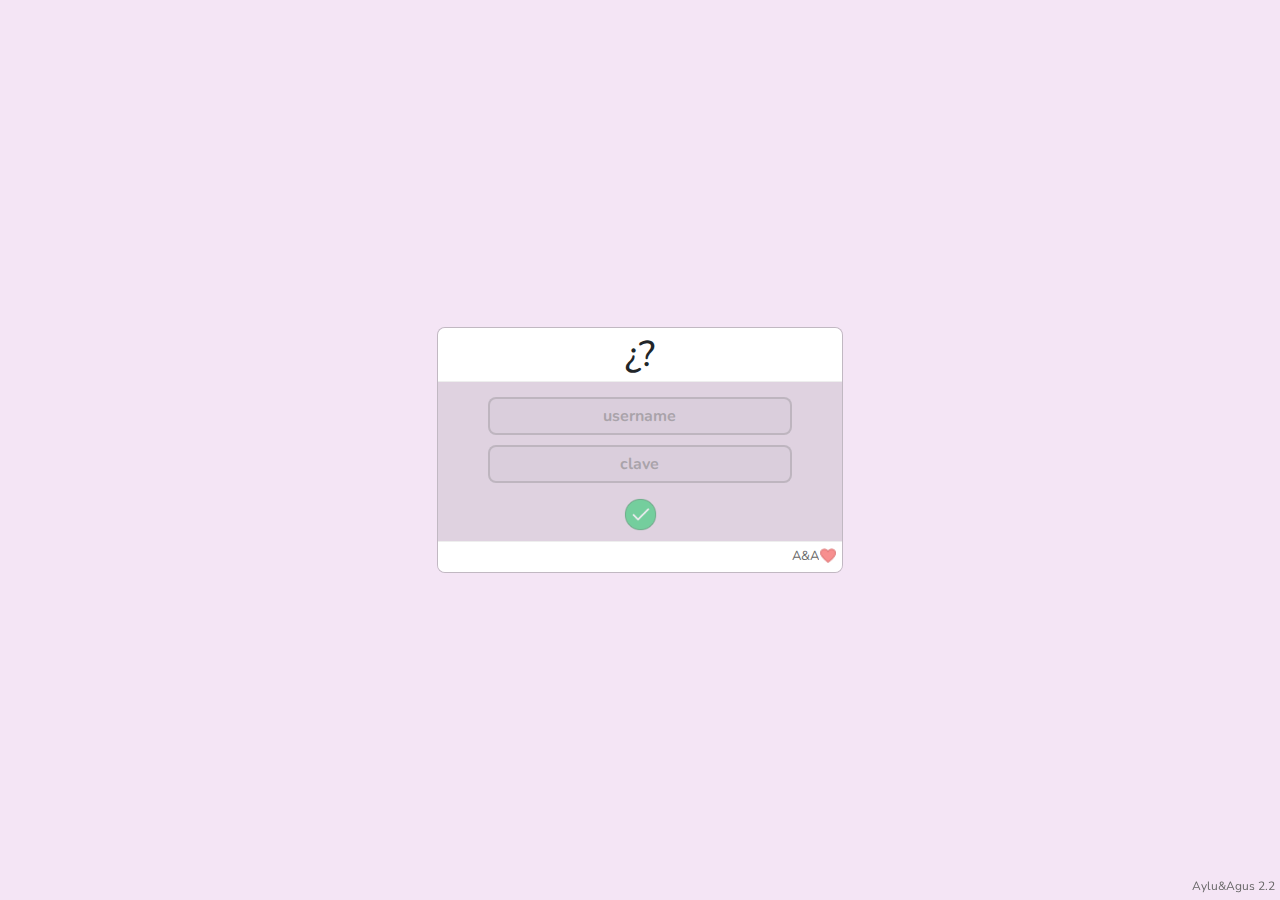
<file: index.html>
<!DOCTYPE html>
<html lang="en">
<head>
    <meta charset="UTF-8">
    <meta name="viewport" content="width=device-width, initial-scale=1.0">
    <meta http-equiv="X-UA-Compatible" content="ie=edge">
    <title>Aylu&Agus - Inicio</title>

    <link rel="stylesheet" href="https://stackpath.bootstrapcdn.com/bootstrap/4.3.1/css/bootstrap.min.css"
        integrity="sha384-ggOyR0iXCbMQv3Xipma34MD+dH/1fQ784/j6cY/iJTQUOhcWr7x9JvoRxT2MZw1T" crossorigin="anonymous">
    <link href="https://fonts.googleapis.com/css?family=Quicksand&display=swap" rel="stylesheet">
    <link href="https://fonts.googleapis.com/css?family=Lacquer|Nunito|Quicksand&display=swap" rel="stylesheet">
    <link rel="stylesheet" href="styles/index.css">

    <link rel="icon" href="./img/cora.png">
    </head>
<body>
    <div class="container-fluid screen">
        <div class="row row-login screen">
            <div class="d-none d-sm-block col-lg-3 col-sm-2">
            </div>
            <div class="center col-lg-6 col-sm-8 col-xs-12">
                <div class="col-lg-8 col-sm-10 col-xs-12 row-card">
                        <div class="card">
                            <div class="card-title">
                                <h3>¿?</h3>
                            </div>
                            <div class="card-content no-back">
                                <form class="form-login">
                                    <div class="row row-input">
                                        <div class="d-none d-sm-block col-lg-1 col-sm-0"></div>
                                        <div class="col-lg-10 col-sm-12 col-xs-12 div-input">
                                            <input type="text" class="input" placeholder="username"
                                            id="txtUsername">
                                        </div>
                                        <div class="d-none d-sm-block col-lg-1 col-sm-0"></div>
                                    </div>
                                    <div class="row row-input" id="input-password">
                                        <div class="d-none d-sm-block col-lg-1 col-sm-0"></div>
                                        <div class="col-lg-10 col-sm-12 col-xs-12 div-input">
                                            <input type="password" class="input" placeholder="clave" 
                                            autocomplete="off" id="txtPassword">
                                        </div>
                                        <div class="d-none d-sm-block col-lg-1 col-sm-0"></div>
                                    </div>
                                    <div class="row row-option" id="option-save">
                                        <img src="img/ok.png" alt="" class="img-option" id="img-save">
                                    </div>
                                </form>
                                <div class="row row-message login-failed" id="login-failed">
                                    <p>(*) Datos incorrectos.</p>
                                </div>
                            </div>
                            <div class="card-pie">
                                <img class="img-cora-footer" src="img/cora.png" alt="">
                                <span class="aanda">A&A</span>
                            </div>
                        </div>
                </div>

            </div>
            <div class="d-none d-sm-block col-lg-3 col-sm-2"></div>
        </div>
    </div>
    <div class="info-version">
        Aylu&Agus 2.2
    </div>
<script src="info/users.js"></script>
<script src="script/index.js"></script>
</body>
</html>
</file>
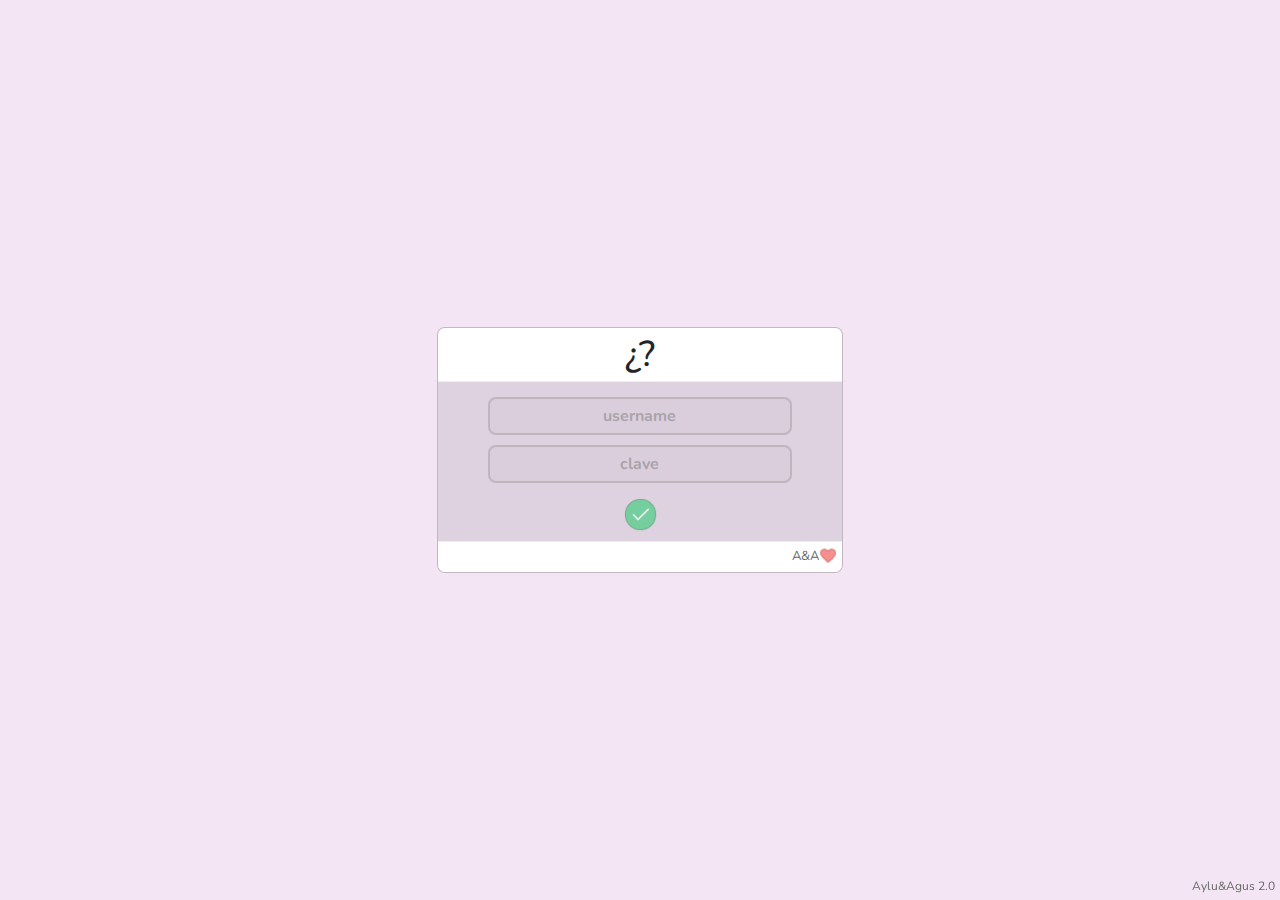
<file: test/index.html>
<!DOCTYPE html>
<html lang="en">
<head>
    <meta charset="UTF-8">
    <meta name="viewport" content="width=device-width, initial-scale=1.0">
    <meta http-equiv="X-UA-Compatible" content="ie=edge">
    <title>Aylu&Agus - Inicio</title>

    <link rel="stylesheet" href="https://stackpath.bootstrapcdn.com/bootstrap/4.3.1/css/bootstrap.min.css"
        integrity="sha384-ggOyR0iXCbMQv3Xipma34MD+dH/1fQ784/j6cY/iJTQUOhcWr7x9JvoRxT2MZw1T" crossorigin="anonymous">
    <link href="https://fonts.googleapis.com/css?family=Quicksand&display=swap" rel="stylesheet">
    <link href="https://fonts.googleapis.com/css?family=Lacquer|Nunito|Quicksand&display=swap" rel="stylesheet">
    <link rel="stylesheet" href="styles/index.css">

    <link rel="icon" href="./img/cora.png">
    </head>
<body>
    <div class="container-fluid screen">
        <div class="row row-login screen">
            <div class="d-none d-sm-block col-lg-3 col-sm-2">
            </div>
            <div class="center col-lg-6 col-sm-8 col-xs-12">
                <div class="col-lg-8 col-sm-10 col-xs-12 row-card">
                        <div class="card">
                            <div class="card-title">
                                <h3>¿?</h3>
                            </div>
                            <div class="card-content no-back">
                                <form class="form-login">
                                    <div class="row row-input">
                                        <div class="d-none d-sm-block col-lg-1 col-sm-0"></div>
                                        <div class="col-lg-10 col-sm-12 col-xs-12 div-input">
                                            <input type="text" class="input" placeholder="username"
                                            id="txtUsername">
                                        </div>
                                        <div class="d-none d-sm-block col-lg-1 col-sm-0"></div>
                                    </div>
                                    <div class="row row-input" id="input-password">
                                        <div class="d-none d-sm-block col-lg-1 col-sm-0"></div>
                                        <div class="col-lg-10 col-sm-12 col-xs-12 div-input">
                                            <input type="password" class="input" placeholder="clave" 
                                            autocomplete="off" id="txtPassword">
                                        </div>
                                        <div class="d-none d-sm-block col-lg-1 col-sm-0"></div>
                                    </div>
                                    <div class="row row-option" id="option-save">
                                        <img src="img/ok.png" alt="" class="img-option" id="img-save">
                                    </div>
                                </form>
                                <div class="row row-message login-failed" id="login-failed">
                                    <p>(*) Datos incorrectos.</p>
                                </div>
                            </div>
                            <div class="card-pie">
                                <img class="img-cora-footer" src="img/cora.png" alt="">
                                <span class="aanda">A&A</span>
                            </div>
                        </div>
                </div>

            </div>
            <div class="d-none d-sm-block col-lg-3 col-sm-2"></div>
        </div>
    </div>
    <div class="info-version">
        Aylu&Agus 2.0
    </div>
<script src="info/users.js"></script>
<script src="script/index.js"></script>
</body>
</html>
</file>
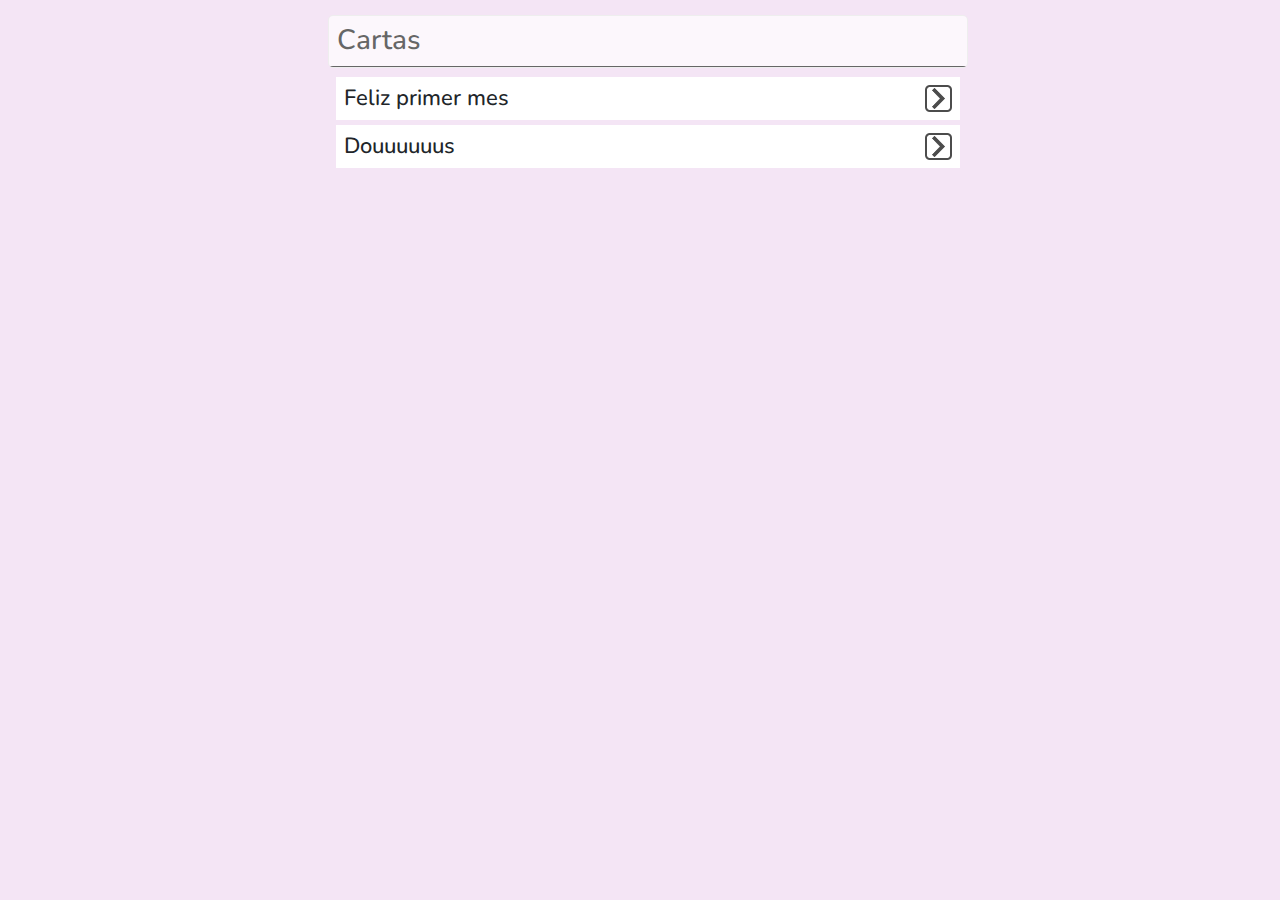
<file: pages/cartas/index.html>
<!DOCTYPE html>
<html lang="en">

<head>
    <meta charset="UTF-8">
    <meta name="viewport" content="width=device-width, initial-scale=1.0">
    <meta http-equiv="X-UA-Compatible" content="ie=edge">
    <title>Aylu&Agus - Cartas</title>

    <!-- bootstrap -->
    <link rel="stylesheet" href="https://stackpath.bootstrapcdn.com/bootstrap/4.3.1/css/bootstrap.min.css"
        integrity="sha384-ggOyR0iXCbMQv3Xipma34MD+dH/1fQ784/j6cY/iJTQUOhcWr7x9JvoRxT2MZw1T" crossorigin="anonymous">
    <link href="https://fonts.googleapis.com/css?family=Quicksand&display=swap" rel="stylesheet">

    <!-- Google fonts -->
    <link href="https://fonts.googleapis.com/css?family=Lacquer|Nunito|Quicksand&display=swap" rel="stylesheet">

    <!-- Css -->
    <link rel="stylesheet" href="../../styles/index.css">
    <link rel="stylesheet" href="styles/index.css">

    <!-- Icon -->
    <link rel="icon" href="../../img/cora.png">
</head>

<body>
    <div class="container-fluid">
        <div class="row">
            <div class="d-none d-sm-block col-lg-3 col-sm-2"></div>
            <div class="cartas-menu col-lg-6 col-sm-8 col-xs-12">
                <h3 class="cartas-title">
                    Cartas
                </h3>
            </div>
            <div class="d-none d-sm-block col-lg-3 col-sm-2"></div>
        </div>
        <div class="row">
            <div class="d-none d-sm-block col-lg-3 col-sm-2"></div>
            <div class="cartas col-lg-6 col-sm-8 col-xs-12">
                <div class="carta" id="carta-1mes">
                    <h3>Feliz primer mes <img src="img/right.png" class="img-open" id="carta-1mes"> </h3>
                </div>
                <div class="carta" id="carta-1mes">
                    <h3>Douuuuuus<img src="img/right.png" class="img-open" id="carta-1mes"> </h3>
                </div>
            </div>
            <div class="d-none d-sm-block col-lg-3 col-sm-2"></div>
        </div>
    </div>
</body>

</html>
</file>
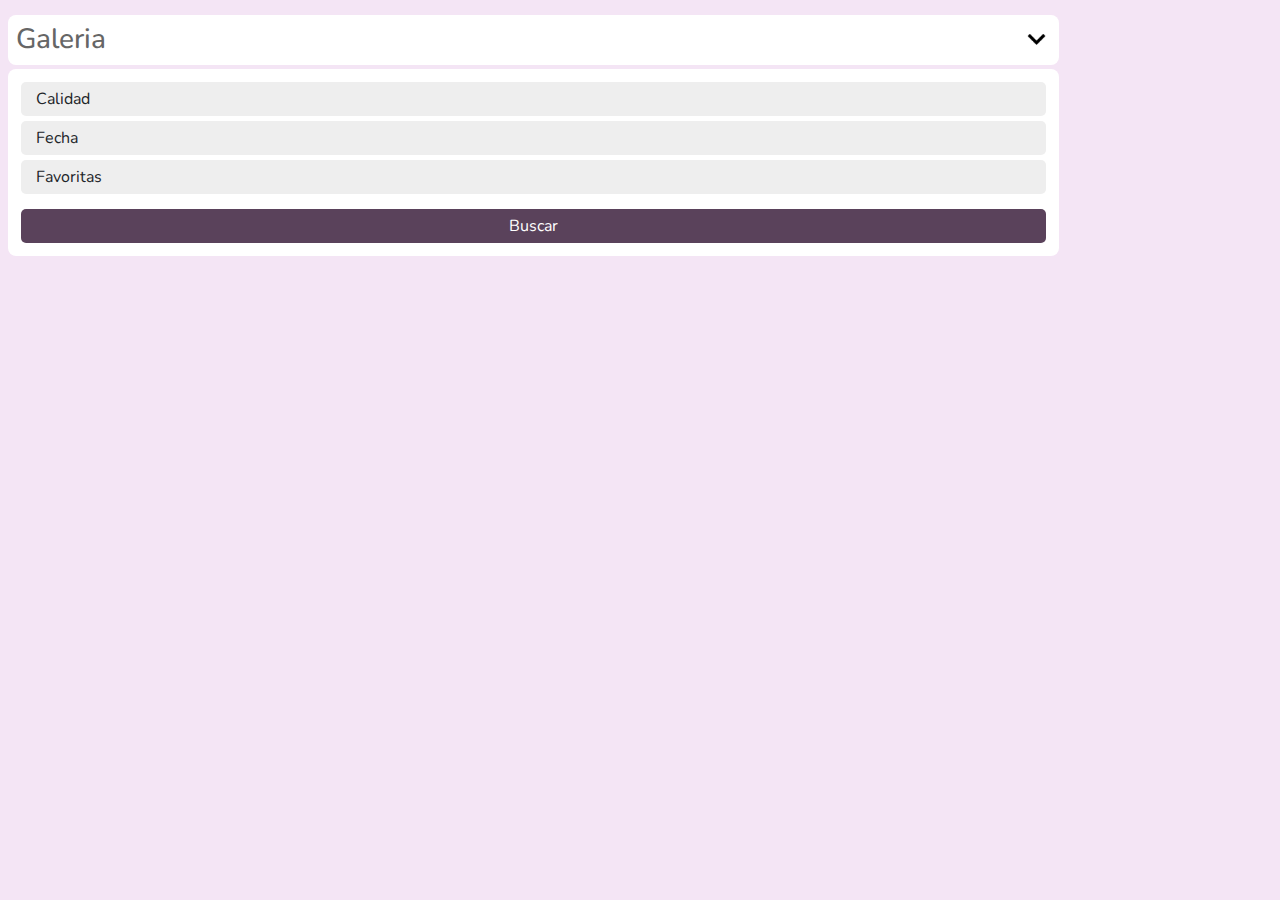
<file: pages/galeria/index.html>
<!DOCTYPE html>
<html lang="en">
<head>
    <meta charset="UTF-8">
    <meta name="viewport" content="width=device-width, initial-scale=1.0">
    <meta http-equiv="X-UA-Compatible" content="ie=edge">
    <title>Aylu&Agus - Galeria</title>

    <!-- bootstrap -->
    <link rel="stylesheet" href="https://stackpath.bootstrapcdn.com/bootstrap/4.3.1/css/bootstrap.min.css"
        integrity="sha384-ggOyR0iXCbMQv3Xipma34MD+dH/1fQ784/j6cY/iJTQUOhcWr7x9JvoRxT2MZw1T" crossorigin="anonymous">
    <link href="https://fonts.googleapis.com/css?family=Quicksand&display=swap" rel="stylesheet">

    <!-- Google fonts -->
    <link href="https://fonts.googleapis.com/css?family=Lacquer|Nunito|Quicksand&display=swap" rel="stylesheet">

    <!-- Css -->
    <link rel="stylesheet" href="../../styles/index.css">
    <link rel="stylesheet" href="styles/index.css">

    <!-- Icon -->
    <link rel="icon" href="../../img/cora.png">
</head>
<body>
    <div class="container-fluid screen">
        <div class="row row-galeria">
            <header class="col-lg-10 col-sm-8 col-xs-12">
                <div class="toggle-menu">
                    <h3 class="toggle-title">Galeria</h3>
                    <span><img src="../../img/down.png" class="img-status"></span>
                </div>
                <div class="toggle-body" id="toggle-body">
                    <form>
                        <div class="filtro row">
                            <div class="label-filtro">
                                Calidad
                            </div>
                        </div>
                        <div class="filtro row">
                            <div class="label-filtro">
                                Fecha
                            </div>
                        </div>
                        <div class="filtro row">
                            <div class="label-filtro">
                                Favoritas
                            </div>
                        </div>
                        <div class="filtro row">
                            <a class="btn-buscar">Buscar</a>
                        </div>
                    </form>
                </div>
            </header>
        </div>
    </div>
</body>
</html>
</file>
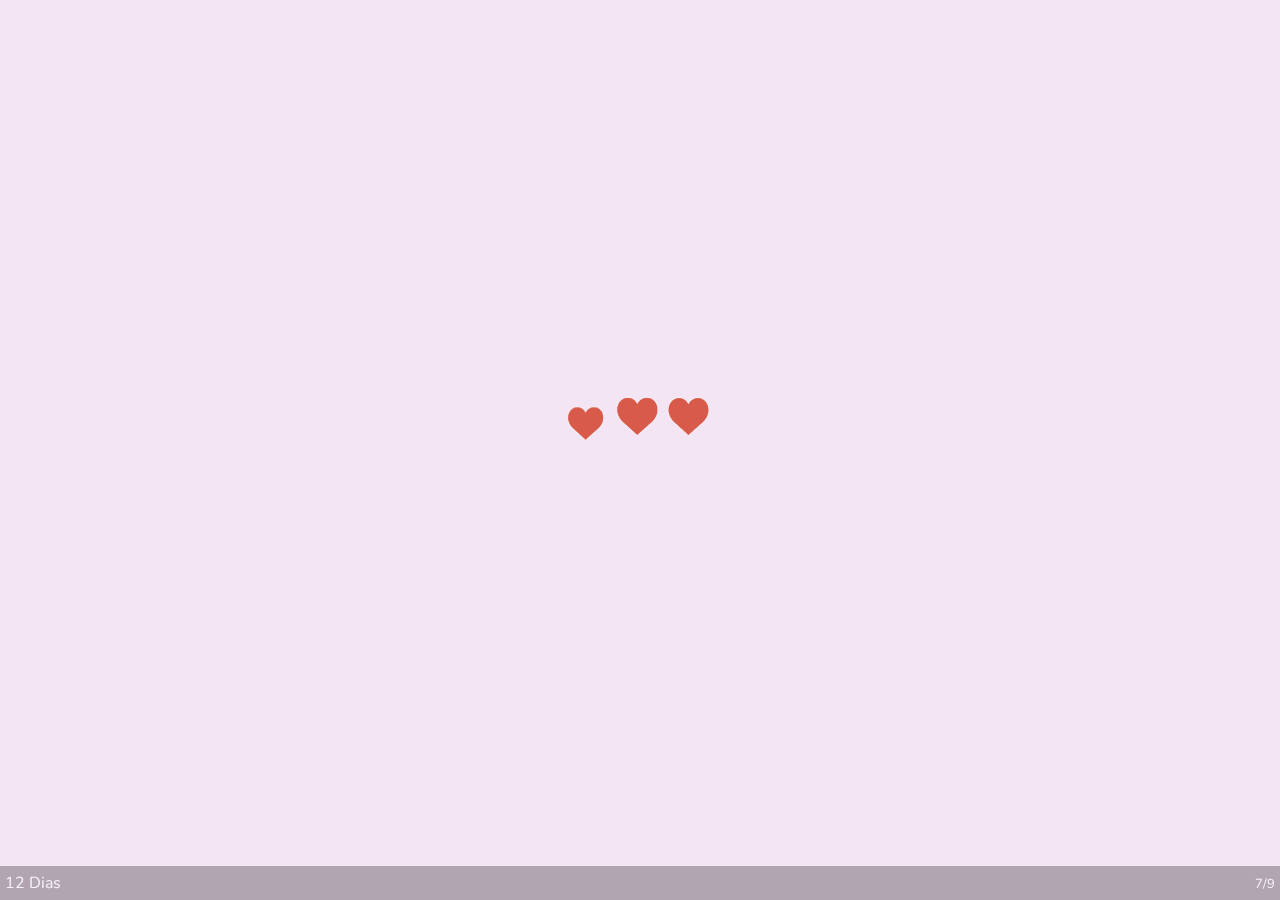
<file: pages/in/index.html>
<!DOCTYPE html>
<html lang="en">

<head>
    <meta charset="UTF-8">
    <meta name="viewport" content="width=device-width, initial-scale=1.0">
    <meta http-equiv="X-UA-Compatible" content="ie=edge">
    <title>Aylu&Agus - In</title>

    <!-- bootstrap -->
    <link rel="stylesheet" href="https://stackpath.bootstrapcdn.com/bootstrap/4.3.1/css/bootstrap.min.css"
        integrity="sha384-ggOyR0iXCbMQv3Xipma34MD+dH/1fQ784/j6cY/iJTQUOhcWr7x9JvoRxT2MZw1T" crossorigin="anonymous">
    <link href="https://fonts.googleapis.com/css?family=Quicksand&display=swap" rel="stylesheet">

    <!-- Google fonts -->
    <link href="https://fonts.googleapis.com/css?family=Lacquer|Nunito|Quicksand&display=swap" rel="stylesheet">

    <!-- Css -->
    <link rel="stylesheet" href="../../styles/index.css">
    <link rel="stylesheet" href="styles/index.css">

    <!-- Icon -->
    <link rel="icon" href="../../img/cora.png">
</head>

<body>
    <div id="loadingpage">
            <div class="container-fluid screen">
                    <div class="row row-login screen">
                        <div class="d-none d-sm-block col-lg-3 col-sm-2">
                        </div>
                        <div class="center col-lg-6 col-sm-8 col-xs-12">
                            <div class="count">
                                <p>
                                    <span id="count-dias">??</span> Dias
                                    <!-- <span id="count-horas">15</span>Hs
                                    <span id="count-minutos">55</span>Min
                                    <span id="count-minutos">33</span>s -->
                                    <span class="s79"> 7/9</span>
                                </p>
                                
                            </div>
                            <img src="../../img/loading.gif" alt="" class="img-loading">
                        </div>
                        <div class="d-none d-sm-block col-lg-3 col-sm-2"></div>
                    </div>
                </div>
    </div>
    <div id="initpage">
        <div class="container-fluid screen">
            <div class="row">
                <div class="d-none d-sm-block col-lg-2 col-sm-3"></div>
                <header class="col-lg-8 col-sm-7 col-xs-12">
                    <h3>Aylu&Agus</h3>
                </header>
                <div class="d-none d-sm-block col-lg-2 col-sm-3"></div>
            </div>
            <div class="row">
                <div class="d-none d-sm-block col-lg-2 col-sm-3"></div>
                <div class="sections col-lg-8 col-sm-7 col-xs-12">
                    <section class="gallery" id="section-cartas">
                        <div class="head head-cartas">
                            <div class="info-section col-lg-12 col-sm-12 col-xs-12">
                                Cartas
                            </div>
                        </div>
                    </section>
                    <!-- <section class="gallery" id="section-galeria">
                        <div class="head head-galeria">
                            <div class="info-section col-lg-12 col-sm-12 col-xs-12">
                                Galeria
                            </div>
                        </div>
                    </section> -->
                </div>
                <div class="d-none d-sm-block col-lg-2 col-sm-5"></div>
            </div>
        </div>

        <div class="info-version">
            v2.2
        </div>
    </div>
    
    <script src="script/counter.js"></script>
    <script src="script/redirect.js"></script>
</body>

</html>
</file>
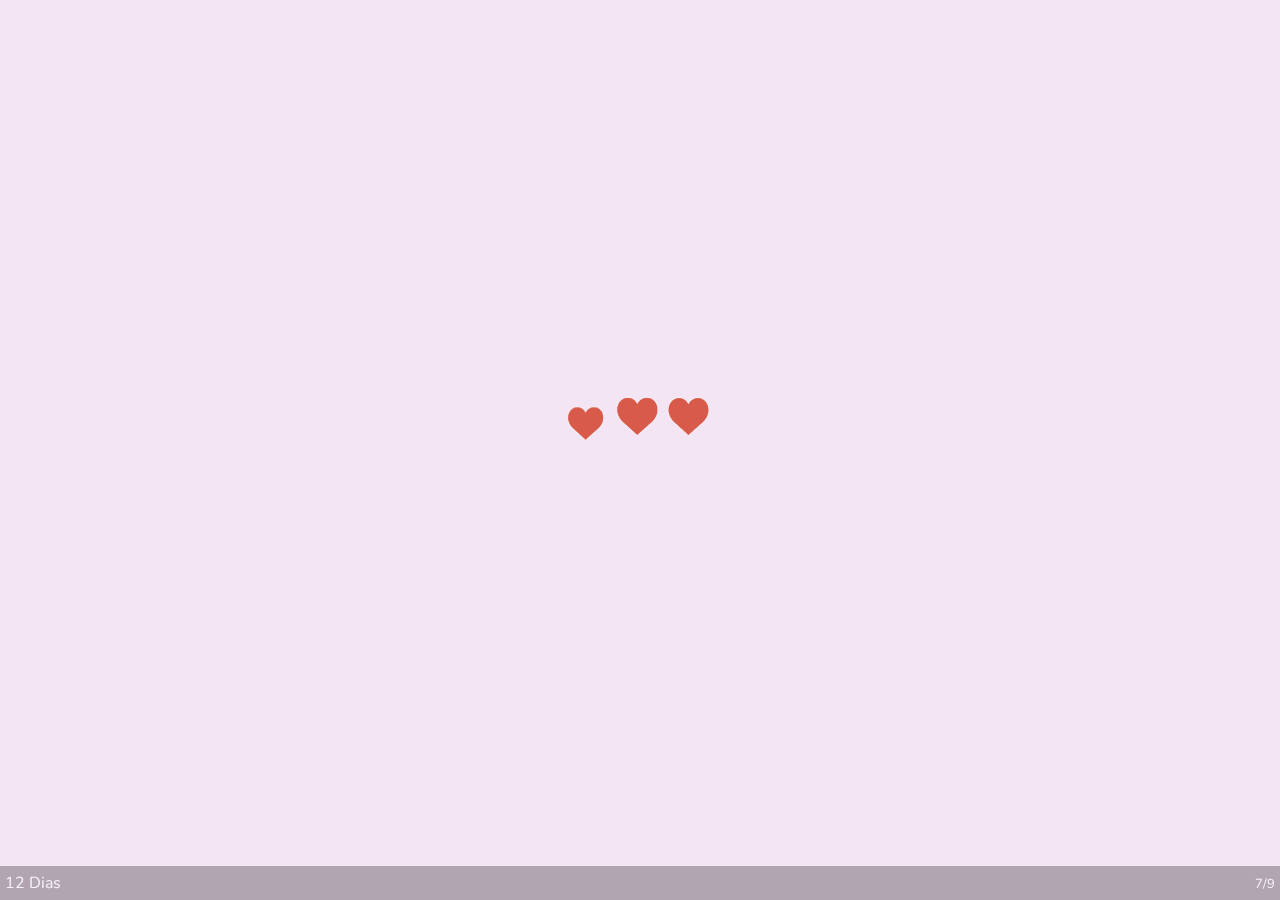
<file: pages/inOld/index.html>
<!DOCTYPE html>
<html lang="en">

<head>
    <meta charset="UTF-8">
    <meta name="viewport" content="width=device-width, initial-scale=1.0">
    <meta http-equiv="X-UA-Compatible" content="ie=edge">
    <title>Aylu&Agus - In</title>

    <link rel="stylesheet" href="https://stackpath.bootstrapcdn.com/bootstrap/4.3.1/css/bootstrap.min.css"
        integrity="sha384-ggOyR0iXCbMQv3Xipma34MD+dH/1fQ784/j6cY/iJTQUOhcWr7x9JvoRxT2MZw1T" crossorigin="anonymous">
    <link href="https://fonts.googleapis.com/css?family=Quicksand&display=swap" rel="stylesheet">
    <link href="https://fonts.googleapis.com/css?family=Lacquer|Nunito|Quicksand&display=swap" rel="stylesheet">
    <link rel="stylesheet" href="../../styles/index.css">
    <link rel="stylesheet" href="styles/index.css">

    <link rel="icon" href="../../img/cora.png">
</head>

<body>
    <div class="container-fluid screen">
        <div class="row row-login screen">
            <div class="d-none d-sm-block col-lg-3 col-sm-2">
            </div>
            <div class="center col-lg-6 col-sm-8 col-xs-12">
                <div class="count">
                    <p>
                        <span id="count-dias">??</span> Dias
                        <!-- <span id="count-horas">15</span>Hs
                        <span id="count-minutos">55</span>Min
                        <span id="count-minutos">33</span>s -->
                        <span class="s79"> 7/9</span>
                    </p>
                    
                </div>
                <img src="../../img/loading.gif" alt="" class="img-loading">
            </div>
            <div class="d-none d-sm-block col-lg-3 col-sm-2"></div>
        </div>
    </div>
<script src="script/counter.js"></script>
</body>

</html>
</file>
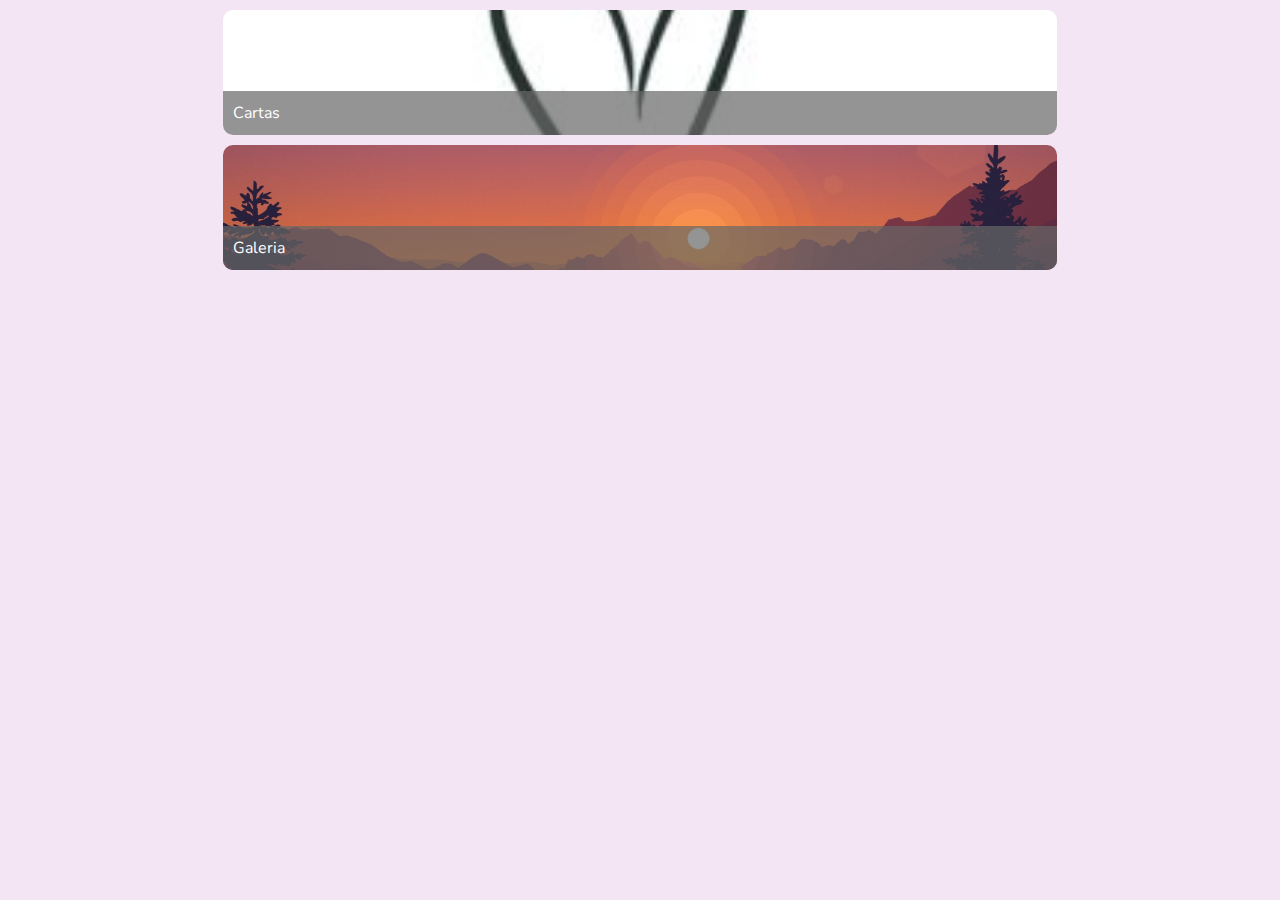
<file: pages/testIn/index.html>
<!DOCTYPE html>
<html lang="en">

<head>
    <meta charset="UTF-8">
    <meta name="viewport" content="width=device-width, initial-scale=1.0">
    <meta http-equiv="X-UA-Compatible" content="ie=edge">
    <title>Aylu&Agus - In</title>

    <!-- bootstrap -->
    <link rel="stylesheet" href="https://stackpath.bootstrapcdn.com/bootstrap/4.3.1/css/bootstrap.min.css"
        integrity="sha384-ggOyR0iXCbMQv3Xipma34MD+dH/1fQ784/j6cY/iJTQUOhcWr7x9JvoRxT2MZw1T" crossorigin="anonymous">
    <link href="https://fonts.googleapis.com/css?family=Quicksand&display=swap" rel="stylesheet">

    <!-- Google fonts -->
    <link href="https://fonts.googleapis.com/css?family=Lacquer|Nunito|Quicksand&display=swap" rel="stylesheet">

    <!-- Css -->
    <link rel="stylesheet" href="../../styles/index.css">
    <link rel="stylesheet" href="styles/index.css">

    <!-- Icon -->
    <link rel="icon" href="../../img/cora.png">
</head>

<body>
    <div class="container-fluid screen">
        <div class="row">
        <div class="d-none d-sm-block col-lg-2 col-sm-3"></div>
        <div class="sections col-lg-8 col-sm-7 col-xs-12">
            <section class="gallery ">
                <div class="head head-cartas">
                    <div class="info-section col-lg-12 col-sm-12 col-xs-12">
                        Cartas
                    </div>
                </div>
            </section>
            <section class="gallery ">
                <div class="head head-galeria">
                    <div class="info-section col-lg-12 col-sm-12 col-xs-12">
                        Galeria
                    </div>
                </div>
            </section>
        </div>
        <div class="d-none d-sm-block col-lg-2 col-sm-5"></div>
                    
    </div>
    </div>
</body>

</html>
</file>
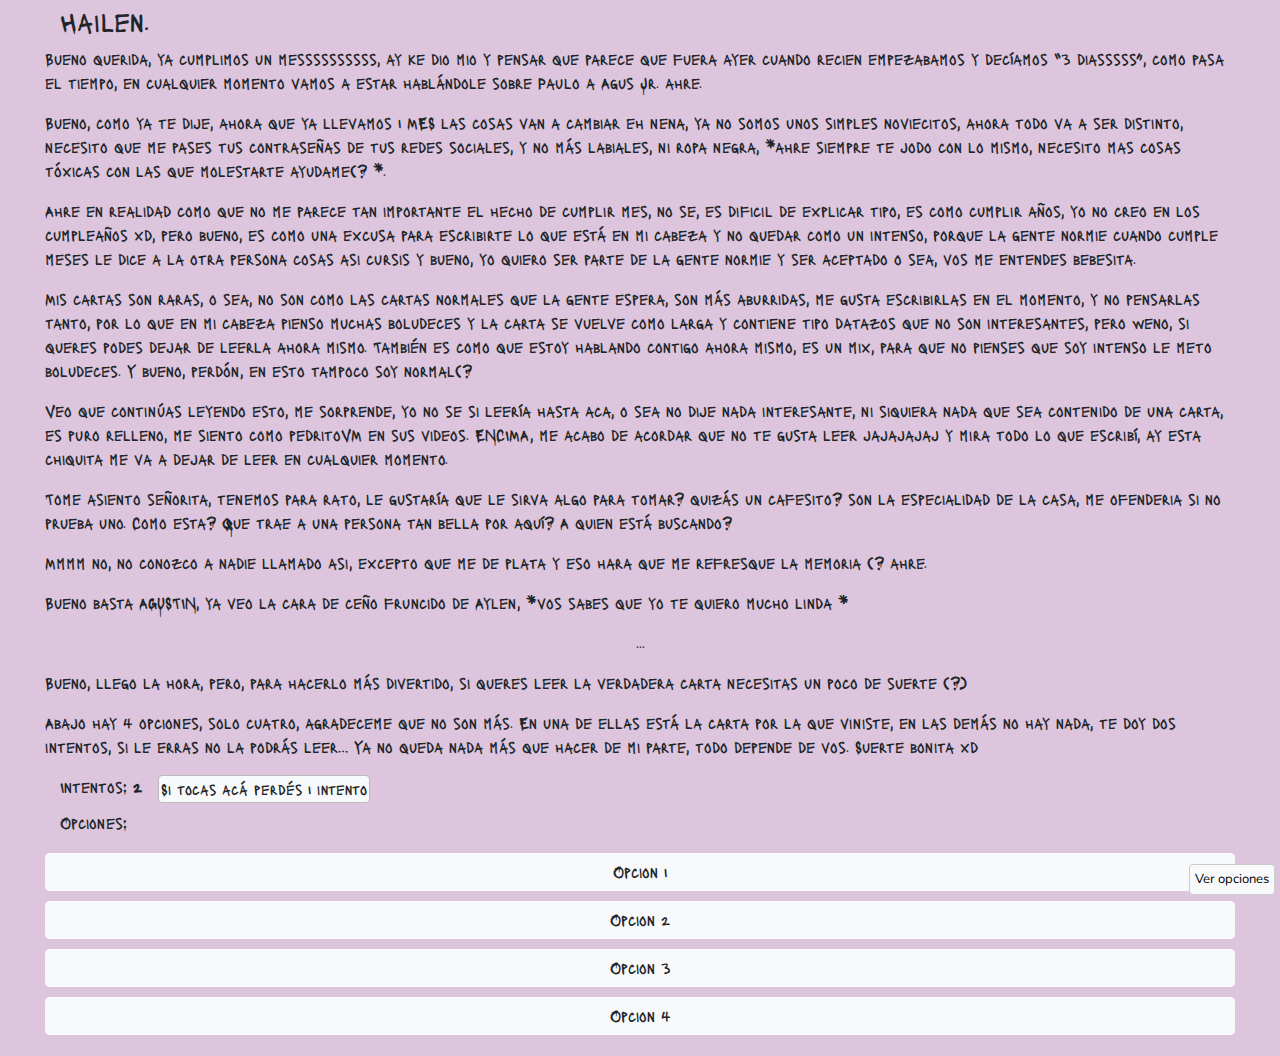
<file: pages/cartas/1mes/index.html>
<!DOCTYPE html>
<html lang="en">

<head>
    <meta charset="UTF-8">
    <meta name="viewport" content="width=device-width, initial-scale=1.0">
    <meta http-equiv="X-UA-Compatible" content="ie=edge">
    <title>Feliz primer mes amor</title>

    <link rel="stylesheet" href="https://stackpath.bootstrapcdn.com/bootstrap/4.3.1/css/bootstrap.min.css"
        integrity="sha384-ggOyR0iXCbMQv3Xipma34MD+dH/1fQ784/j6cY/iJTQUOhcWr7x9JvoRxT2MZw1T" crossorigin="anonymous">
    <link href="https://fonts.googleapis.com/css?family=Quicksand&display=swap" rel="stylesheet">
    <link href="https://fonts.googleapis.com/css?family=Lacquer|Nunito|Quicksand&display=swap" rel="stylesheet">
    <link rel="stylesheet" href="styles/styles.css">
</head>

<body>
    <a href="#options" class="btn btn-light btn-options">Ver opciones</a>
    <div class="container-fluid row txt">
        <h3 class="col-sm-12 col-lg-12 col-xs-12">Hailen.</h3>
        <p class="col-sm-12 col-lg-12 col-xs-12">
            Bueno querida, ya cumplimos un messssssssss, ay ke dio mio y pensar que parece que fuera ayer cuando recien
            empezabamos y decíamos “3 diasssss”, como pasa el tiempo, en cualquier momento vamos a estar hablándole
            sobre Paulo a Agus Jr. ahre.
        </p>
        <p class="col-sm-12 col-lg-12 col-xs-12">
            Bueno, como ya te dije, ahora que ya llevamos 1 MES las cosas van a cambiar eh nena, ya no somos unos
            simples noviecitos, ahora todo va a ser distinto, necesito que me pases tus contraseñas de tus redes
            sociales, y no más labiales, ni ropa negra, *ahre siempre te jodo con lo mismo, necesito mas cosas tóxicas
            con las que molestarte ayudame(? *.
        </p>
        <p class="col-sm-12 col-lg-12 col-xs-12">
            Ahre en realidad como que no me parece tan importante el hecho de cumplir mes, no se, es dificil de explicar
            tipo, es como cumplir años, yo no creo en los cumpleaños xd, pero bueno, es como una excusa para escribirte
            lo que está en mi cabeza y no quedar como un intenso, porque la gente normie cuando cumple meses le dice a
            la otra persona cosas asi cursis y bueno, yo quiero ser parte de la gente normie y ser aceptado o sea, vos
            me entendes bebesita.
        </p>
        <p class="col-sm-12 col-lg-12 col-xs-12">
            Mis cartas son raras, o sea, no son como las cartas normales que la gente espera, son más aburridas, me
            gusta escribirlas en el momento, y no pensarlas tanto, por lo que en mi cabeza pienso muchas boludeces y la
            carta se vuelve como larga y contiene tipo datazos que no son interesantes, pero weno, si queres podes dejar
            de leerla ahora mismo. También es como que estoy hablando contigo ahora mismo, es un mix, para que no
            pienses que soy intenso le meto boludeces. Y bueno, perdón, en esto tampoco soy normal(?
        </p>
        <p class="col-sm-12 col-lg-12 col-xs-12">
            Veo que continúas leyendo esto, me sorprende, yo no se si leería hasta aca, o sea no dije nada interesante,
            ni siquiera nada que sea contenido de una carta, es puro relleno, me siento como pedritoVM en sus videos.
            ENCIMA, me acabo de acordar que no te gusta leer jajajajaj y mira todo lo que escribí, ay esta chiquita me
            va a dejar de leer en cualquier momento.
        </p>
        <p class="col-sm-12 col-lg-12 col-xs-12">
            Tome asiento señorita, tenemos para rato, le gustaría que le sirva algo para tomar? quizás un cafesito? son
            la especialidad de la casa, me ofenderia si no prueba uno. Como esta? Que trae a una persona tan bella por
            aquí? A quien está buscando?
        </p>
        <p class="col-sm-12 col-lg-12 col-xs-12">
            Mmmm no, no conozco a nadie llamado asi, excepto que me de plata y eso hara que me refresque la memoria (?
            ahre.
        </p>
        <p class="col-sm-12 col-lg-12 col-xs-12">
            Bueno basta AGUSTIN, ya veo la cara de ceño fruncido de Aylen, *vos sabes que yo te quiero mucho linda *
        </p>
        <p class="col-sm-12 col-lg-12 col-xs-12 points3">
            ...
        </p>
        <p class="col-sm-12 col-lg-12 col-xs-12">
            Bueno, llego la hora, pero, para hacerlo más divertido, si queres leer la verdadera carta necesitas un poco
            de suerte (?)
        </p>
        <p class="col-sm-12 col-lg-12 col-xs-12">
            Abajo hay 4 opciones, solo cuatro, agradeceme que no son más. En una de ellas está la carta por la que
            viniste, en las demás no hay nada, te doy dos intentos, si le erras no la podrás leer… Ya no queda nada más
            que hacer de mi parte, todo depende de vos. Suerte bonita xd
        </p>
        <p class="col-sm-12 col-lg-12 col-xs-12" id="options">
            <label class="col-sm-12 col-lg-12 col-xs-12">Intentos:
                <b> <span id="intentos">3</span></b>
                <a id="btn-quitar-intento" class="btn btn-light btn-menos " onclick="javascript:quitarIntento()">Si
                    tocas acá perdés 1 intento</a>
            </label>

            <label class="col-sm-12 col-lg-12 col-xs-12">
                Opciones:
            </label>

            <a id="option1" href="#carta" class="col-sm-12 col-lg-12 col-xs-12 btn btn-light btn-option"
                onclick="javascript:elegirOpcion(1)">Opcion 1</a>
            <a id="option2" class="col-sm-12 col-lg-12 col-xs-12 btn btn-light btn-option"
                onclick="javascript:elegirOpcion(2)">Opcion 2</a>
            <a id="option3" class="col-sm-12 col-lg-12 col-xs-12 btn btn-light btn-option"
                onclick="javascript:elegirOpcion(3)">Opcion 3</a>
            <a id="option4" class="col-sm-12 col-lg-12 col-xs-12 btn btn-light btn-option"
                onclick="javascript:elegirOpcion(4)">Opcion 4</a>
        </p>
        <div class="col-sm-12 col-lg-12 col-xs-12 carta-poker " id="carta-poker">
            <div> -1 intento jaja xd</div>
            <img src="img/carta.gif" alt="">
        </div>
        <div class="col-sm-12 col-lg-12 col-xs-12" id="nintentos">
            No te quedan intentos lo siento.
        </div>
        <div class="carta col-sm-12 col-lg-12 col-xs-12" id="carta">
            <div class="title" onclick="javascript:changeDisplayContent()">
                Primer mes
            </div>
            <div class="content menos" id="content">
                <p>
                    Ay ay ay bonita jajajaj, yo se que me queres mucho xd, a que gil se le ocurre hacer esta cosa rara,
                    perdón, literalmente soy salame, no se que haces de novia conmigo, lo único que hago es estresarte
                    la vida, y lo peor es que me parece kul jajaja no se me gusta molestarte, es como mi deber en esta
                    relación, estresarte lo más que pueda hasta el 7 del siguiente mes cuando nos separemos (?).
                </p>
                <p>
                    Aylen, acepta a Agustín como su hartador del resto de los días hasta que la muerte los separe? ndea.
                </p>
                <p>
                    Te quiero tanto, digo tantas boludeces porque es como que no se como arrancar con todo lo que te
                    quiero decir jaja soy chomaso.
                </p>
                <p>
                    Que decirte que no te haya dicho, trato de decirte todo, para que te quede claro lo bien que me
                    haces y lo feliz que soy con vos.
                </p>
                <p>
                    A veces me pongo a pensar y es como re loco que estemos juntos, “re loco” jajaj me explico, desde
                    que te conoci, cuando empezaste a juntar con Agus, que nos quedabamos todes un rato cuando salíamos
                    y ustedes entraban como que me llamabas la atención, no en el sentido de gustarme, tipo, como que me
                    parecías una persona interesante, kul, no se, tenias algo que me hacía pensar eso, después cuando
                    Agus nos contaba que subias videos a iutub me parecía kul, NO SE BIEN COMO EXPLICARLO, como que no
                    eras normie, y me agradaba. Y bueno, después empezamos a ir juntos en el colectivo, y yo pensaba,
                    como todos los días que te veía que onda si te hablaba e íbamos hablando por las mañanas juntos, te
                    había buscado varias veces por insta y me quede con el dedo a milímetros del boton de seguir(?), no
                    se porque, re exagerado, tipo solo es seguir por insta jajaj, es que no se, soy re asi de pensar
                    mucho todo, alto vueltero xd. PERO, el punto de todo esto es que, es como si hace ya mucho tiempo
                    como que estabas en mi vida, como en mi círculo de personas, tan cerca y ni siquiera hablábamos,
                    tipo había una persona tan kul cerca mio y no lo sabía, me parece re causalidad, como que sos tan
                    igual a mi, y siento que somos tan para estar juntos, y estoy muy feliz de que todo se haya dado de
                    la manera que se dio, no se, soy chomaso explicandome.
                </p>
                <p>
                    Es como que apareciste en el momento justo de mi vida en el que necesitaba alguien como vos,
                    literalmente sos exactamente lo que quería en este momento de mi vida, quería a alguien con quien
                    poder ser yo, la gente normal es muy aburrida y de la nada apareciste vos, con tu no se que que me
                    encanta, y me tiene re enamorado y no se, de ahi para adelante fueron solo cosas buenas en mi vida.
                </p>
                <p>
                    Posta, estoy en un punto de mi vida en el que soy tan feliz y tengo tanta paz que no me puedo quejar
                    de nada, y creo que esto en gran parte es gracias a ti, no se que haces, pero me haces bien.
                </p>
                <p class="subtitle">
                    Me gustas
                </p>
                <p class="mg">
                    <img src="img/cora.png" alt=""> Porque me gusta la relación que tenemos.
                </p>
                <p class="mg">
                    <img src="img/cora.png" alt=""> Porque me encanta que seamos tan iguales en muchas cosas.
                </p>
                <p class="mg">
                    <img src="img/cora.png" alt=""> Porque me gusta tu risa y mas todavia tu sonrisa
                </p>
                <p class="mg">
                    <img src="img/cora.png" alt=""> Porque tu carita me parece hermosa
                </p>
                <p class="mg">
                    <img src="img/cora.png" alt=""> Porque sos muy kul 
                </p>
                <p class="mg">
                    <img src="img/cora.png" alt=""> Porque me encanta hacerte molestarte con tantas cosas, como por ejemplo tu vocabulario extenso *chifonier* xd.
                </p>
                <p class="mg">
                    <img src="img/cora.png" alt=""> Porque me cae re bien tu familia y me ENCANTA como me tratan.
                </p>
                <p class="mg">
                    <img src="img/cora.png" alt=""> Porque me gusta tu intensidad.
                </p>
                <p class="mg">
                    <img src="img/cora.png" alt=""> Porque amo ir contigo en colectivo por las mañanas, literalmente mis mañanas son muchisimo mejores ahora.
                </p>
                <p class="line"></p>
                <p>
                    Bueno, eso es todo, perdon, no es una super carta elaborada, no soy tan bueno expresandome. Resumidamente te digo que te quiero un monton, estoy super agradecido de que seas mi novia, la verdad que vales un monton y me siento un afortunado por tener alguien como vos a mi lado, literal que fueron unos tontos quienes no te cuidaron y yo no voy a desaprovechar esta oportunidad, voy a cuidarte y tratar de hacerte feliz.
                </p>
                <p class="agus">
                    - agustin
                </p>
            </div>
        </div>

    </div>
    <script src="javascript/index.js"></script>
</body>

</html>
</file>
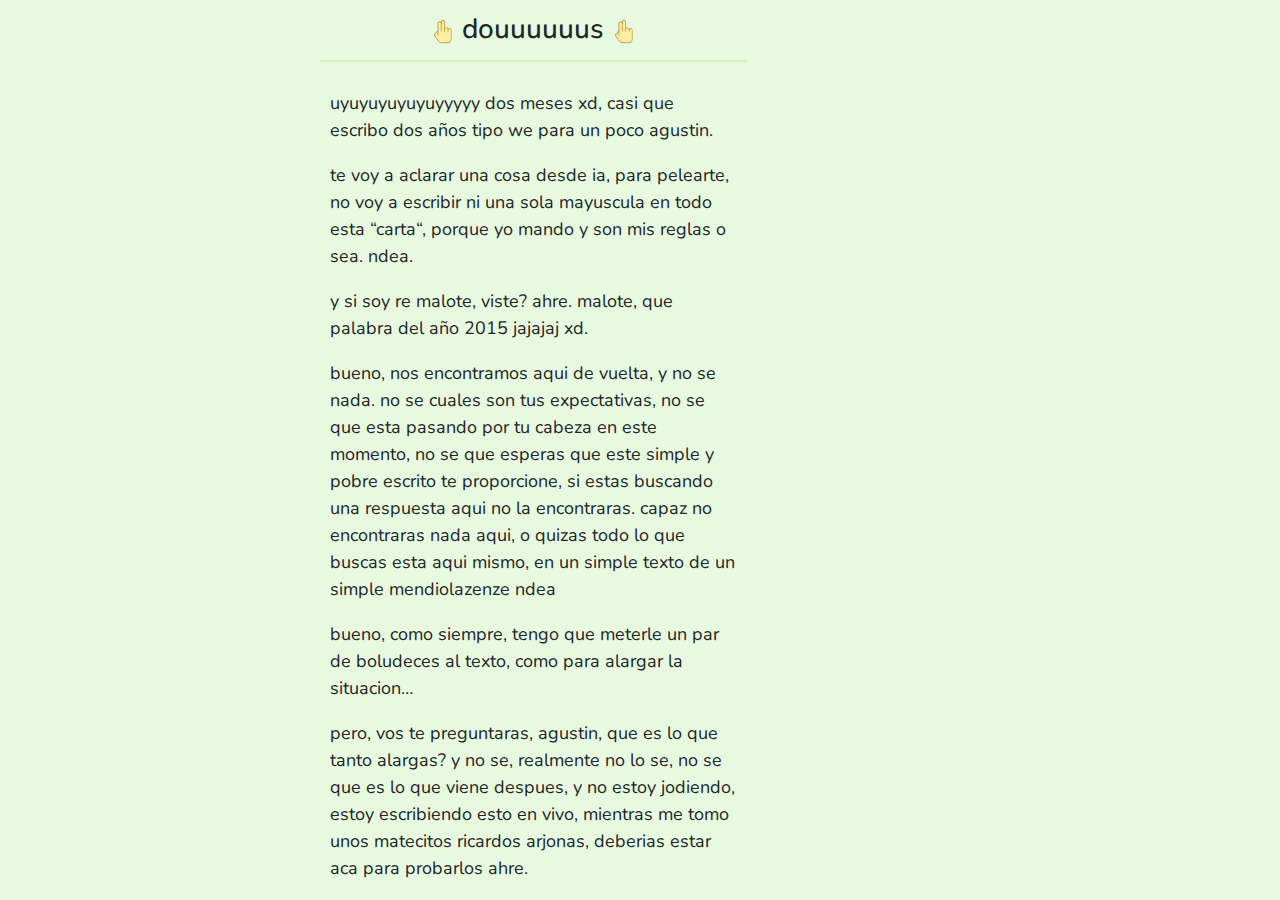
<file: pages/cartas/2mes/index.html>
<!DOCTYPE html>
<html lang="en">

<head>
    <meta charset="UTF-8">
    <meta name="viewport" content="width=device-width, initial-scale=1.0">
    <meta http-equiv="X-UA-Compatible" content="ie=edge">
    <title>Aylu&Agus - douuuuuus</title>

    <!-- bootstrap -->
    <link rel="stylesheet" href="https://stackpath.bootstrapcdn.com/bootstrap/4.3.1/css/bootstrap.min.css"
        integrity="sha384-ggOyR0iXCbMQv3Xipma34MD+dH/1fQ784/j6cY/iJTQUOhcWr7x9JvoRxT2MZw1T" crossorigin="anonymous">
    <link href="https://fonts.googleapis.com/css?family=Quicksand&display=swap" rel="stylesheet">

    <!-- Google fonts -->
    <link href="https://fonts.googleapis.com/css?family=Lacquer|Nunito|Quicksand&display=swap" rel="stylesheet">

    <!-- Css -->
    <link rel="stylesheet" href="../../../styles/index.css">
    <link rel="stylesheet" href="styles/index.css">

    <!-- Icon -->
    <link rel="icon" href="../../../img/cora.png">
</head>

<body>
    <div class="container-fluid screen">
        <div class="row row-login screen">
            <div class="d-none d-sm-block col-lg-3 col-sm-2">
            </div>
            <div class="col-lg-6 col-sm-8 col-xs-12">
                <div class="col-lg-8 col-sm-10 col-xs-12 row-card">
                    <div class="carta">
                        <div class="carta-title">
                            <h3> <img src="img/dos.png" class="img-dos"> douuuuuus <img src="img/dos.png"
                                    class="img-dos"> </h3>
                        </div>
                        <div class="carta-content">
                            <p>
                                uyuyuyuyuyuyyyyy dos meses xd, casi que escribo dos años tipo we para un poco agustin.
                            </p>
                            <p>
                                te voy a aclarar una cosa desde ia, para pelearte, no voy a escribir ni una sola
                                mayuscula en todo esta “carta“, porque yo mando y son mis reglas o sea. ndea.
                            </p>
                            <p>
                                y si soy re malote, viste? ahre. malote, que palabra del año 2015 jajajaj xd.
                            </p>
                            <p>
                                bueno, nos encontramos aqui de vuelta, y no se nada. no se cuales son tus expectativas,
                                no se que esta pasando por tu cabeza en este momento, no se que esperas que este simple
                                y pobre escrito te proporcione, si estas buscando una respuesta aqui no la encontraras.
                                capaz no encontraras nada aqui, o quizas todo lo que buscas esta aqui mismo, en un
                                simple texto de un simple mendiolazenze ndea
                            </p>
                            <p>
                                bueno, como siempre, tengo que meterle un par de boludeces al texto, como para alargar
                                la situacion…
                            </p>
                            <p>
                                pero, vos te preguntaras, agustin, que es lo que tanto alargas? y no se, realmente no lo
                                se, no se que es lo que viene despues, y no estoy jodiendo, estoy escribiendo esto en
                                vivo, mientras me tomo unos matecitos ricardos arjonas, deberias estar aca para
                                probarlos ahre.
                            </p>
                            <p>
                                bueno, basta, vamos a lo que vinimos, obviamente voy a jugar con vos, y lo voy a hacer
                                mas dificil para vos que la vez pasada.
                            </p>
                            <p>
                                va a ser asi, tendras una serie de preguntas, con solo tres opciones cada una, re facil
                                bicha.
                            </p>
                            <p>
                                te deseo mucha suerte, realmente la necesitaras, tipo a partir de ahora los errores son
                                definitivos, no hay mas eso de recargar la pagina, cada click, cada maldito click que
                                hagas sobre esta pagina se registrara, ndea, no tan asi, pero cada respuesta que
                                selecciones si. asi que te recomiendo tener sumo cuidado y nada, pensa bien lo que
                                elegis.
                            </p>
                            <p>
                                aca tenes que ponerte en mi cabeza, a ver si realmente podes interpretarme jaja…
                            </p>
                            <p>
                                no te preocupes por contestar mal algunas, voy a ser bueno y darte un margen…
                            </p>
                            <p>
                                suerte bebesita. no me odies.
                            </p>
                            <p>
                                nota: en base a la cantidad de respuestas correctas sera la cantidad de porcentaje de la
                                carta que te permitire leer...
                            </p>
                        </div>
                        <div class="btn-preguntas">
                            <a class="btn col-lg-12 col-sm-12 col-xs-12" onclick="javascript:document.querySelector('#preguntas').style.display = 'block'"> empezar</a>
                        </div>
                        <div class="preguntas" id="preguntas">
                            <div class="porcentaje">
                                tu porcentaje es: 0%
                            </div>
                            <div class="pregunta" id="pregunta1">
                                <div class="pregunta-title">
                                    <h4>1. como me gusta mas decirte?</h4>
                                </div>
                                <div class="opciones" id="opciones1">
                                    <div class="op res1" id="res1-1" onclick="javascript:select('res1-1')">bebesita
                                    </div>
                                    <div class="op res1" id="res1-2" onclick="javascript:select('res1-2')">querida</div>
                                    <div class="op res1" id="res1-3" onclick="javascript:select('res1-3')">hailen</div>
                                </div>
                                <div class="seleccionada">
                                    <div class="respuesta-seleccionada">
                                        <span id="res1">
                                        </span>
                                    </div>
                                    <div class="resultado" onclick="javascript:error('res1')" id="btn-res1">
                                        enviar
                                    </div>
                                </div>
                            </div>
                            <div class="pregunta" id="pregunta2">
                                <div class="pregunta-title">
                                    <h4>2. cual es mi comida favorita?</h4>
                                </div>
                                <div class="opciones" id="opciones2">
                                    <div class="op res2" id="res2-1" onclick="javascript:select('res2-1')">pizza</div>
                                    <div class="op res2" id="res2-2" onclick="javascript:select('res2-2')">ñoquis</div>
                                    <div class="op res2" id="res2-3" onclick="javascript:select('res2-3')">papa libre
                                    </div>
                                </div>
                                <div class="seleccionada">
                                    <div class="respuesta-seleccionada">
                                        <span id="res2">
                                        </span>
                                    </div>
                                    <div class="resultado" onclick="javascript:error('res2')" id="btn-res2">
                                        enviar
                                    </div>
                                </div>
                            </div>
                            <div class="pregunta" id="pregunta3">
                                <div class="pregunta-title">
                                    <h4>3. que es mas grande? </h4>
                                </div>
                                <div class="opciones" id="opciones3">
                                    <div class="op res3" id="res3-1" onclick="javascript:select('res3-1')">bokita</div>
                                    <div class="op res3" id="res3-2" onclick="javascript:select('res3-2')">el sol</div>
                                    <div class="op res3" id="res3-3" onclick="javascript:select('res3-3')">el universo
                                    </div>
                                </div>
                                <div class="seleccionada">
                                    <div class="respuesta-seleccionada">
                                        <span id="res3">
                                        </span>
                                    </div>
                                    <div class="resultado" onclick="javascript:error('res3')" id="btn-res3">
                                        enviar
                                    </div>
                                </div>
                            </div>
                            <div class="pregunta" id="pregunta4">
                                <div class="pregunta-title">
                                    <h4>4. cuantos hermanos tengo?</h4>
                                </div>
                                <div class="opciones" id="opciones4">
                                    <div class="op res4" id="res4-1" onclick="javascript:select('res4-1')">1(martin)</div>
                                    <div class="op res4" id="res4-2" onclick="javascript:select('res4-2')">2(martin y jack)</div>
                                    <div class="op res4" id="res4-3" onclick="javascript:select('res4-3')">3(martin, jack y ion)
                                    </div>
                                </div>
                                <div class="seleccionada">
                                    <div class="respuesta-seleccionada">
                                        <span id="res4">
                                        </span>
                                    </div>
                                    <div class="resultado" onclick="javascript:error('res4')" id="btn-res4">
                                        enviar
                                    </div>
                                </div>
                            </div>
                            <div class="pregunta" id="pregunta5">
                                <div class="pregunta-title">
                                    <h4>5. si fuera un animal, cual seria?</h4>
                                </div>
                                <div class="opciones" id="opciones5">
                                    <div class="op res5" id="res5-1" onclick="javascript:select('res5-1')">tigre</div>
                                    <div class="op res5" id="res5-2" onclick="javascript:select('res5-2')">tero</div>
                                    <div class="op res5" id="res5-3" onclick="javascript:select('res5-3')">mono
                                    </div>
                                </div>
                                <div class="seleccionada">
                                    <div class="respuesta-seleccionada">
                                        <span id="res5">
                                        </span>
                                    </div>
                                    <div class="resultado" onclick="javascript:error('res5')" id="btn-res5">
                                        enviar
                                    </div>
                                </div>
                            </div>
                            <div class="pregunta" id="pregunta6">
                                <div class="pregunta-title">
                                    <h4>6. donde me gustaria darte en beso?</h4>
                                </div>
                                <div class="opciones" id="opciones6">
                                    <div class="op res6" id="res6-1" onclick="javascript:select('res6-1')">paris</div>
                                    <div class="op res6" id="res6-2" onclick="javascript:select('res6-2')">la cancha de bokita</div>
                                    <div class="op res6" id="res6-3" onclick="javascript:select('res6-3')">en medio de una calle
                                    </div>
                                </div>
                                <div class="seleccionada">
                                    <div class="respuesta-seleccionada">
                                        <span id="res6">
                                        </span>
                                    </div>
                                    <div class="resultado" onclick="javascript:error('res6')" id="btn-res6">
                                        enviar
                                    </div>
                                </div>
                            </div>
                            <div class="porcentaje">
                                tu porcentaje es: 0%
                            </div>
                        </div>
                        <div class="f" id="f">
                            F jsja
                        </div>
                    </div>
                </div>
            </div>
            <div class="d-none d-sm-block col-lg-3 col-sm-2"></div>
        </div>
    </div>
    <script src="script/index.js"></script>
    <script src="script/respuestas.js"></script>
</body>

</html>
</file>
<file: styles/index.css>
* {
  margin: 0 !important;
  padding: 0 !important;
  overflow-x: hidden;
  font-family: 'Nunito';
}

body {
  background: rgba(234, 204, 236, 0.5);
}

.screen {
  width: 100vw;
  height: 100vh;
}

.center {
  height: 100%;
  min-height: 400px;
  display: -webkit-box;
  display: -ms-flexbox;
  display: flex;
  -webkit-box-pack: center;
      -ms-flex-pack: center;
          justify-content: center;
  -webkit-box-align: center;
      -ms-flex-align: center;
          align-items: center;
  padding: 0 15px !important;
}

.card {
  border-radius: 8px;
  border: 1px solid rgba(102, 102, 102, 0.3);
  background: rgba(136, 136, 136, 0.1);
}

.card .card-title {
  border-bottom: 1px solid #eee;
  background: white;
}

.card .card-title h3 {
  font-size: 4vh;
  padding: 5px 0 !important;
  text-align: center;
}

.card .card-content {
  padding: 10px 0 !important;
}

.card .card-pie {
  border-top: 1px solid #eee;
  padding: 5px !important;
  background: white;
}

.card .card-pie .aanda {
  float: right;
  font-size: 13px;
  color: #666;
}

.card .card-pie .img-cora-footer {
  float: right;
  height: 18px;
}

.no-back {
  background: rgba(136, 136, 136, 0.1);
}

.input {
  width: 100%;
  border-radius: 8px;
  padding: 5px 12px !important;
  background: rgba(136, 136, 136, 0.1);
  border: 2px solid rgba(102, 102, 102, 0.5);
  opacity: .5;
  -webkit-transition: all .5;
  transition: all .5;
  font-weight: bold;
  text-align: center;
}

.input:focus {
  outline: none;
  opacity: .8;
}

.div-input {
  text-align: center;
}

.row-input {
  padding: 5px 20px !important;
}

.row-option {
  padding-top: 10px !important;
  display: -webkit-box;
  display: -ms-flexbox;
  display: flex;
  -webkit-box-pack: center;
      -ms-flex-pack: center;
          justify-content: center;
  -webkit-box-align: center;
      -ms-flex-align: center;
          align-items: center;
}

.row-option .img-option {
  height: 33px;
  opacity: .6;
  cursor: pointer;
}

.login-failed {
  color: #D8000C;
  background-color: #FFD2D2;
  padding: 5px !important;
  margin-top: 8px !important;
  border-radius: 8px;
  font-size: 14px;
}

#login-failed {
  display: none;
}

.info-version {
  position: fixed;
  bottom: 0;
  right: 0;
  padding: 5px !important;
  font-size: 12px;
  color: #666;
}
/*# sourceMappingURL=index.css.map */
</file>
<file: test/styles/index.css>
* {
  margin: 0 !important;
  padding: 0 !important;
  overflow-x: hidden;
  font-family: 'Nunito';
}

body {
  background: rgba(234, 204, 236, 0.5);
}

.screen {
  width: 100vw;
  height: 100vh;
}

.center {
  height: 100%;
  min-height: 400px;
  display: -webkit-box;
  display: -ms-flexbox;
  display: flex;
  -webkit-box-pack: center;
      -ms-flex-pack: center;
          justify-content: center;
  -webkit-box-align: center;
      -ms-flex-align: center;
          align-items: center;
  padding: 0 15px !important;
}

.card {
  border-radius: 8px;
  border: 1px solid rgba(102, 102, 102, 0.3);
  background: rgba(136, 136, 136, 0.1);
}

.card .card-title {
  border-bottom: 1px solid #eee;
  background: white;
}

.card .card-title h3 {
  font-size: 4vh;
  padding: 5px 0 !important;
  text-align: center;
}

.card .card-content {
  padding: 10px 0 !important;
}

.card .card-pie {
  border-top: 1px solid #eee;
  padding: 5px !important;
  background: white;
}

.card .card-pie .aanda {
  float: right;
  font-size: 13px;
  color: #666;
}

.card .card-pie .img-cora-footer {
  float: right;
  height: 18px;
}

.no-back {
  background: rgba(136, 136, 136, 0.1);
}

.input {
  width: 100%;
  border-radius: 8px;
  padding: 5px 12px !important;
  background: rgba(136, 136, 136, 0.1);
  border: 2px solid rgba(102, 102, 102, 0.5);
  opacity: .5;
  -webkit-transition: all .5;
  transition: all .5;
  font-weight: bold;
  text-align: center;
}

.input:focus {
  outline: none;
  opacity: .8;
}

.div-input {
  text-align: center;
}

.row-input {
  padding: 5px 20px !important;
}

.row-option {
  padding-top: 10px !important;
  display: -webkit-box;
  display: -ms-flexbox;
  display: flex;
  -webkit-box-pack: center;
      -ms-flex-pack: center;
          justify-content: center;
  -webkit-box-align: center;
      -ms-flex-align: center;
          align-items: center;
}

.row-option .img-option {
  height: 33px;
  opacity: .6;
  cursor: pointer;
}

.login-failed {
  color: #D8000C;
  background-color: #FFD2D2;
  padding: 5px !important;
  margin-top: 8px !important;
  border-radius: 8px;
  font-size: 14px;
}

#login-failed {
  display: none;
}

.info-version {
  position: fixed;
  bottom: 0;
  right: 0;
  padding: 5px !important;
  font-size: 12px;
  color: #666;
}
/*# sourceMappingURL=index.css.map */
</file>
<file: pages/cartas/styles/index.css>
.cartas-title {
  padding: 8px !important;
  color: #666;
  float: left;
  background: rgba(255, 255, 255, 0.7);
  cursor: pointer;
  width: 100%;
  border-bottom: 1px solid #666;
}

.cartas-menu {
  border-radius: 5px;
  border: 1px solid #eee;
  margin: 15px 8px 0px 8px !important;
}

.cartas {
  margin: 4px 8px !important;
}

.carta {
  margin: 5px 8px 0px 8px !important;
  cursor: pointer;
}

.carta h3 {
  padding: 8px !important;
  font-size: 22px;
  background: white;
}

.carta h3 .img-open {
  height: 27px;
  float: right;
  opacity: .7;
}
/*# sourceMappingURL=index.css.map */
</file>
<file: pages/galeria/styles/index.css>
.toggle-title {
  padding: 8px !important;
  color: #666;
  float: left;
}

.toggle-menu {
  border-radius: 8px;
  background: white;
  margin: 15px 8px 0px 8px !important;
  cursor: pointer;
}

.toggle-menu span {
  padding: 5px !important;
  height: 100%;
  float: right;
}

.toggle-menu span .img-status {
  height: 35px;
}

.toggle-body {
  border-radius: 8px;
  background: white;
  margin: 4px 8px !important;
  padding: 8px !important;
}

.filtro {
  margin: 5px !important;
  padding: 5px !important;
  background: #eee;
  border-radius: 5px;
}

.filtro:last-of-type {
  margin-top: 15px !important;
  background: #5a425b !important;
}

.filtro .label-filtro {
  padding-left: 10px !important;
}

.filtro .btn-buscar {
  text-align: center;
  width: 100%;
  color: white !important;
}
/*# sourceMappingURL=index.css.map */
</file>
<file: pages/in/styles/index.css>
.img-loading {
  height: 30vh;
}

.count {
  position: fixed;
  bottom: 0;
  left: 0;
}

.count p {
  background: rgba(0, 0, 0, 0.5);
  width: 100vw;
  color: white;
  opacity: .56;
  padding: 5px !important;
}

.count .s79 {
  font-size: 13px;
  position: fixed;
  bottom: 6px;
  right: 5px;
}

header {
  text-align: center;
  margin: 10px !important;
  border-bottom: 1px solid #7b5e7c;
}

header h3 {
  font-size: 26px;
  padding: 8px !important;
}

section {
  margin: 10px !important;
  border-radius: 10px;
  background: none;
}

section .head {
  height: 125px !important;
  background-repeat: no-repeat;
  background-size: 100vw;
  background-position: center;
  overflow: hidden;
  position: relative;
  cursor: pointer;
}

section .head .info-section {
  position: absolute;
  bottom: 0;
  background: rgba(102, 102, 102, 0.7);
  padding: 10px !important;
  color: white;
}

section .head-galeria {
  background-image: url("../img/gallery-min.jpg");
}

section .head-cartas {
  background-image: url("../img/letters-min.jpg");
}
/*# sourceMappingURL=index.css.map */
</file>
<file: pages/inOld/styles/index.css>
.img-loading {
  height: 30vh;
}

.count {
  position: fixed;
  bottom: 0;
  left: 0;
}

.count p {
  background: rgba(0, 0, 0, 0.5);
  width: 100vw;
  color: white;
  opacity: .56;
  padding: 5px !important;
}

.count .s79 {
  font-size: 13px;
  position: fixed;
  bottom: 6px;
  right: 5px;
}
/*# sourceMappingURL=index.css.map */
</file>
<file: pages/testIn/styles/index.css>
section {
  margin: 10px !important;
  border-radius: 10px;
  background: none;
}

section .head {
  height: 125px !important;
  background-repeat: no-repeat;
  background-size: 100vw;
  background-position: center;
  overflow: hidden;
  position: relative;
  cursor: pointer;
}

section .head .info-section {
  position: absolute;
  bottom: 0;
  background: rgba(102, 102, 102, 0.7);
  padding: 10px !important;
  color: white;
}

section .head-galeria {
  background-image: url("../img/gallery-min.jpg");
}

section .head-cartas {
  background-image: url("../img/letters-min.jpg");
}
/*# sourceMappingURL=index.css.map */
</file>
<file: pages/cartas/1mes/styles/styles.css>
body{
    background: rgba(185, 140, 187, .5);
}
body{
    font-family: 'Lacquer';
}
.points3 {
    text-align: center;
}
.txt{
    padding: 5px 30px;
    margin:0!important;
}
h3{
    padding: 0px 30px!important;
}
.btn-menos{
    cursor: pointer;
    border: 1px solid #bbb;
    margin-left: 10px;
    font-size: 15px;
    padding: 2px;
}
.btn-option{
    margin-top: 10px;
}
.carta{
    background: #eee;
    padding: 0;
    border-radius: 8px;
    overflow: hidden;
    margin-bottom: 10px;
}
.title{
    background: rgba(73, 29, 75, .5);
    padding: 5px;
    text-align: center;
    font-family: 'Nunito';
    font-weight: bold;
}
.content{
    font-family: 'Nunito';
    padding: 8px;
}
#carta{
    display: none;
}
.subtitle{
    border-bottom: 1px solid #ccc;
    font-size: 16px;
    padding-bottom:3px; 
    margin-bottom: 2px;
}
.carta-poker{
    text-align: center;
}
#carta-poker{
    display: none;
}
.mg{
    padding-left: 3px;
}
.mg img{
    margin-right: 3px;
    margin-bottom: 3px;
}
.line{
    border-bottom: 1px solid #ccc;
}
.btn-options{
    padding: 5px;
    position: fixed;
    bottom: 0;
    right: 0;
    margin: 5px 5px;
    font-family: 'Nunito';
    font-size: 13px;
    opacity: 1;
    border: 1px solid #ccc;
    color: black;
    z-index: 1;
    cursor: pointer!important;
}
.agus{
    float: right;
    margin-bottom: 32px;
}
#nintentos{
    margin-bottom: 32px;
    display: none;
}
</file>
<file: pages/cartas/2mes/styles/index.css>
body {
  background: rgba(208, 243, 190, 0.5);
}

.carta-title {
  text-align: center;
  padding: 8px !important;
  border-bottom: 2px solid #d0f3be;
}

.carta-title h3 {
  padding: 5px !important;
}

.carta-title h3 .img-dos {
  height: 25px;
}

.carta-content {
  padding: 10px !important;
}

.carta-content p {
  margin-top: 18px !important;
  font-size: 18px;
}

.f {
  padding: 100px !important;
  font-size: 40px;
  color: white;
  background: red;
  opacity: .8;
  text-align: center;
}

#f {
  display: none;
}

#preguntas {
  display: none;
}

#pregunta2 {
  display: none;
}

#pregunta3 {
  display: none;
}

#pregunta4 {
  display: none;
}

#pregunta5 {
  display: none;
}

#pregunta6 {
  display: none;
}

.btn-preguntas {
  padding: 0px 70px !important;
  margin: 18px 0 !important;
}

.btn-preguntas .btn {
  background: black;
  color: white !important;
  padding: 10px 5px !important;
}

.preguntas {
  background: black;
}

.porcentaje {
  opacity: .7;
  background: red;
  color: white;
  font-weight: bold;
  font-size: 14px;
  padding: 10px !important;
  text-align: center;
}

.pregunta {
  margin: 20px !important;
  padding: 12px !important;
  border-radius: 5px;
  border: 1px solid white;
}

.pregunta .pregunta-title {
  padding: 8px 18px !important;
  border-bottom: 1px solid white;
  color: white;
}

.pregunta .pregunta-title h4 {
  overflow: hidden;
  font-size: 18px;
}

.pregunta .opciones .op {
  padding: 6px 15px !important;
  border-bottom: 1px solid black;
  color: rgba(255, 255, 255, 0.5);
  cursor: pointer;
  border-bottom: 1px solid rgba(255, 255, 255, 0.3);
}

.pregunta .opciones .active {
  background: #DEDBB7;
  color: black;
}

.pregunta .seleccionada {
  margin: 10px !important;
  border-radius: 10px;
  overflow: hidden;
}

.pregunta .seleccionada .respuesta-seleccionada {
  background: #cdcdcd;
  padding: 5px !important;
}

.pregunta .seleccionada .resultado {
  background: white;
  padding: 5px !important;
  text-align: center;
}
/*# sourceMappingURL=index.css.map */
</file>
